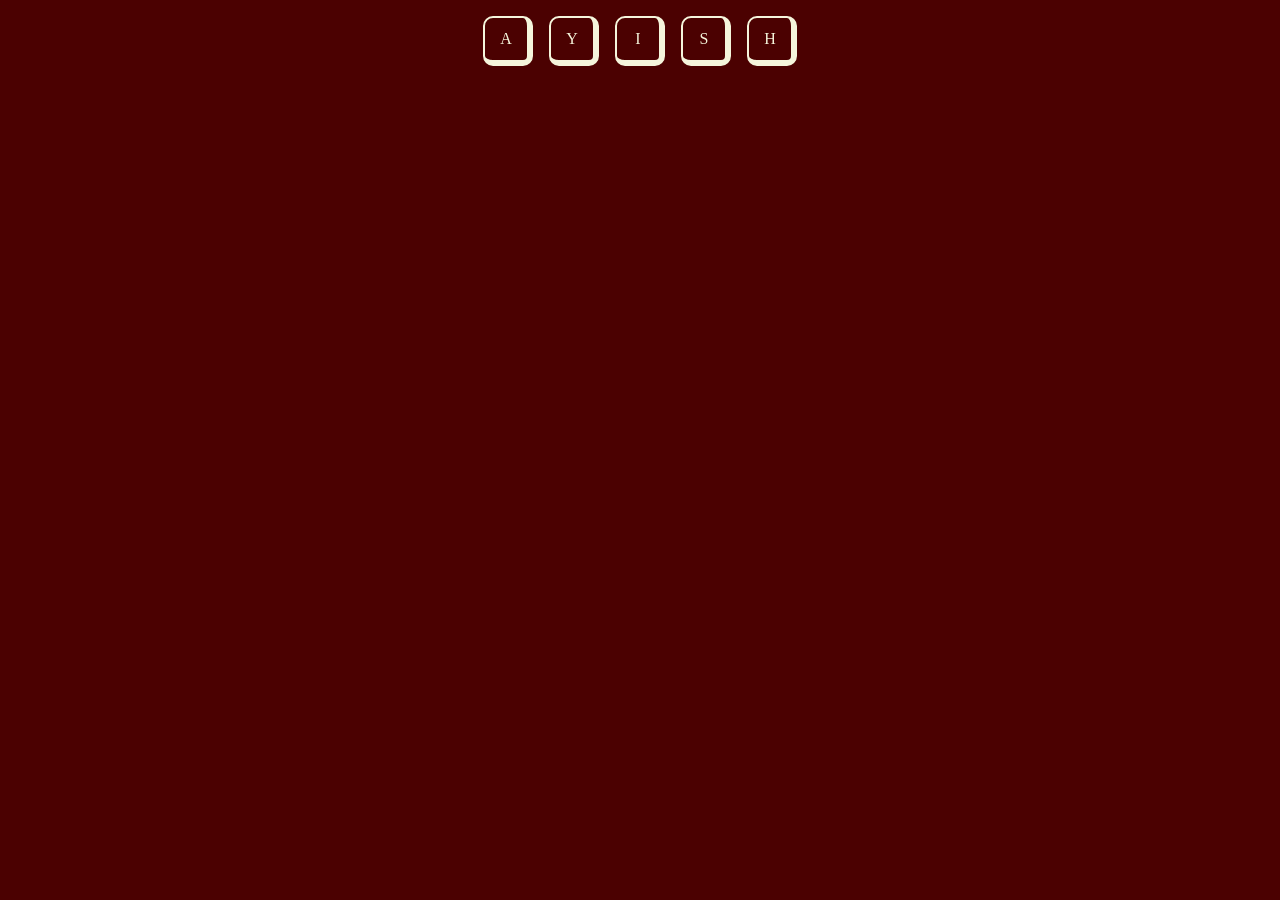
<file: index.html>
<!DOCTYPE html>
<html>
    <head>
        <link rel="stylesheet" href="./style.css">

    </head>
    <body>
        <section class="navbar">
            <div class="logo">
                <div class="logo-key">A</div>
                <div class="logo-key">Y</div>
                <div class="logo-key">I</div>
                <div class="logo-key">S</div>
                <div class="logo-key">H</div>
            </div>
        </section>
    </body>
</html>
</file>
<file: style.css>
*{
    padding:0;
    margin:0;
    box-sizing: border-box;
}

body{
    background-color:#4b0101;
}
.navbar{
    display:flex;
    flex-direction:row;
    justify-content:center;
    align-items:center;
}

.navbar .logo{
    display: flex;
    flex-direction:row;
    margin:8px;
}

.navbar .logo .logo-key{
    height:50px;
    width:50px;
    margin:8px;
    background-color:#4b0101;
    display: flex;
    align-items:center;
    justify-content:center;
    border:2px solid beige;
    border-radius:10px;
    border-right:6px solid beige;
    border-bottom:6px solid beige;
    color: beige;
}
</file>
